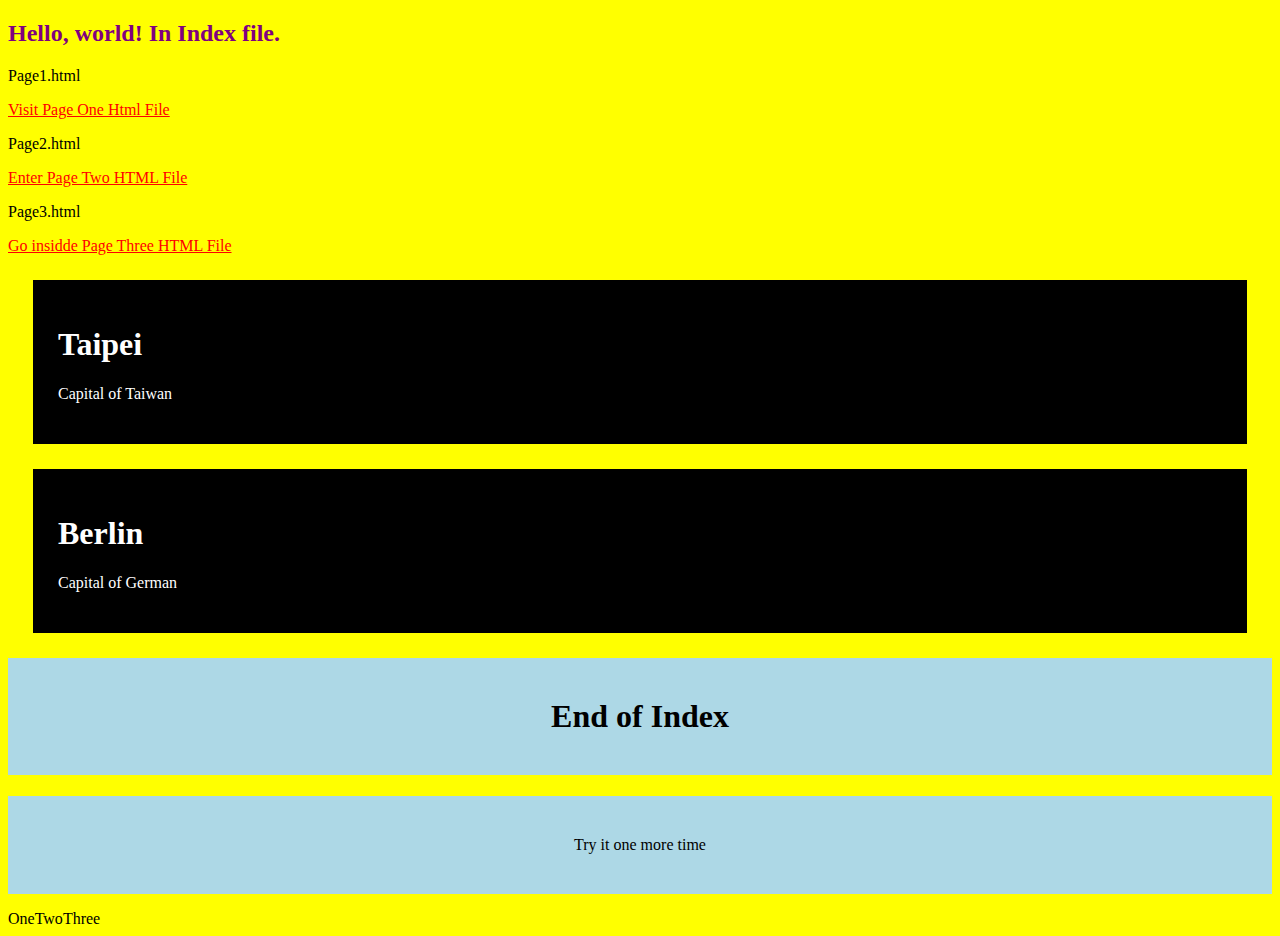
<file: index.html>
<!DOCTYPE html>
<html>
	<head>
		<title> My Index Webpage</title>
		<style>
		#myHeader {
			background-color : lightblue;
			color : black;
			padding : 40px;
			text-align : center;
		}
		
		.cities {
			background-color : black;
			color : white;
			margin : 25px;
			padding : 25px;
		}
		.box {
			display: flex;
			flex-wrap: wrap;
		}
  
		</style>
	</head>
	<body>
		<link rel = "stylesheet" href = "style2.css">
		
		<h2>Hello, world! In Index file.</h2>
		<p> Page1.html</p>
		<a href="file:///C:/Users/user/Desktop/project0/project0/page1.html">Visit Page One Html File</a>
		<p> Page2.html</p>
		<a href="file:///C:/Users/user/Desktop/project0/project0/page2.html">Enter Page Two HTML File</a>
		<p> Page3.html</p>
		<a href="file:///C:/Users/user/Desktop/project0/project0/page3.html">Go insidde Page Three HTML File</a>
		
		<div class = "cities">
			<h1> Taipei</h1>
			<p> Capital of Taiwan</p>
		</div>
		<div class = "cities">
			<h1> Berlin</h1>
			<p> Capital of German</p>
		</div>
		
		<h1 id = "myHeader">End of Index</h1>
		
		<p id = "myHeader"> Try it one more time</p>
		
		<div class="box">
			<div>One</div>
			<div>Two</div>
			<div>Three</div>
		</div>
		
	</body>
	
</html>
</file>
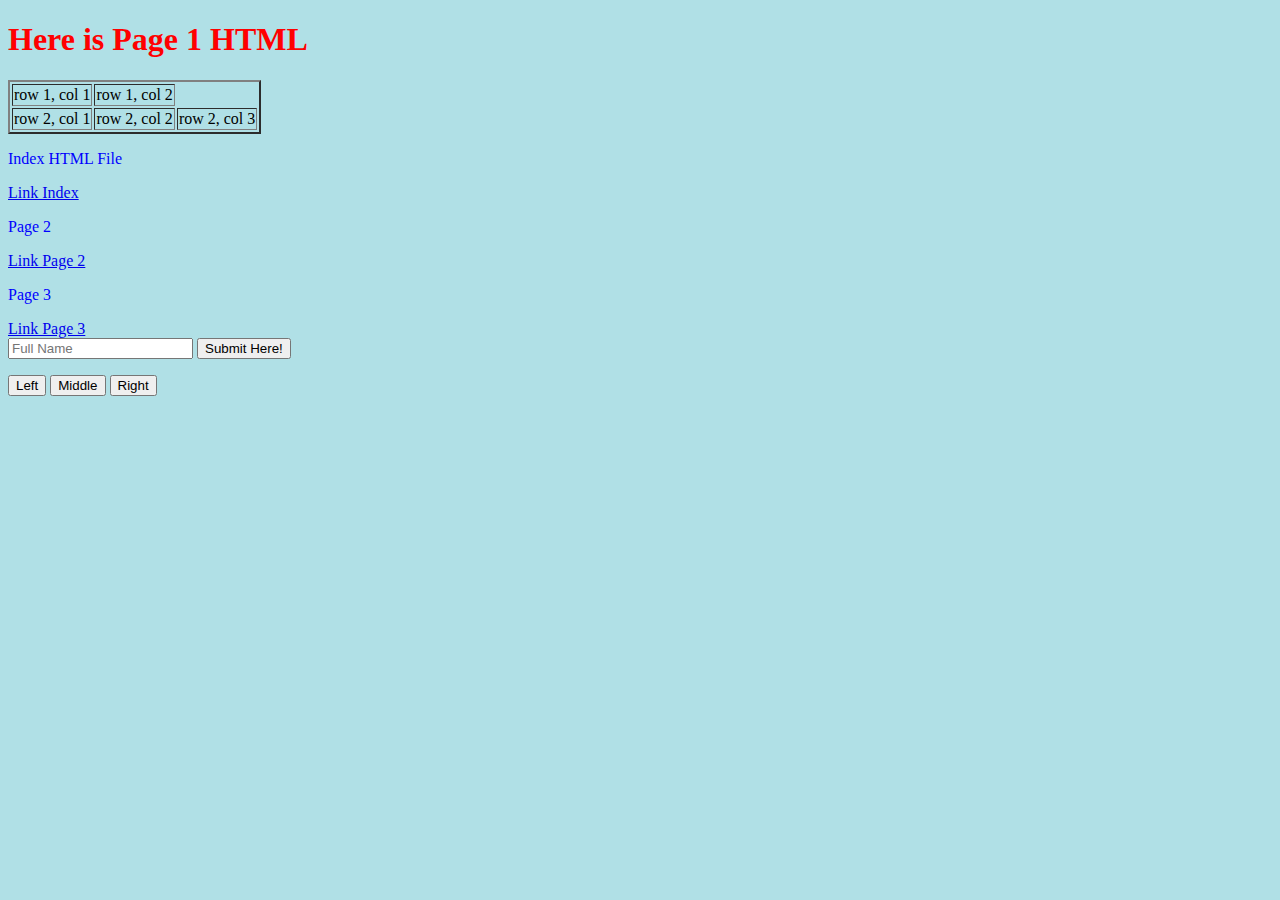
<file: page1.html>
<!DOCTYPE html>
<html>
	<head>
		<title> Page One HTML File</title>
		
	</head>
	<body>
		<link rel = "stylesheet" href = "style.css">
		<h1>Here is Page 1 HTML</h1>
		<table border = "2px solid black">
			<tr>
				<td> row 1, col 1</td>
				<td> row 1, col 2</td>
			</tr>
			<tr>
				<td> row 2, col 1</td>
				<td> row 2, col 2</td>
				<td> row 2, col 3</td>
			</tr>
			
		</table>
		<p>Index HTML File</p>
		<a href = "file:///C:/Users/user/Desktop/project0/project0/index.html">Link Index</a>
		<p>Page 2</p>
		<a href = "file:///C:/Users/user/Desktop/project0/project0/page2.html">Link Page 2</a>
		<p>Page 3</p>
		<a href = "file:///C:/Users/user/Desktop/project0/project0/page3.html">Link Page 3</a>
	
		<form>
			<input = "text" placeholder="Full Name" name = "name">
			<button>Submit Here!</button>
		</form>
		<p></p>
		<div class="btn-group" role="group" aria-label="Basic example">
			<button type="button" class="btn btn-secondary">Left</button>
			<button type="button" class="btn btn-secondary">Middle</button>
			<button type="button" class="btn btn-secondary">Right</button>
		</div>
		
		
		
	</body>
</html>
</file>
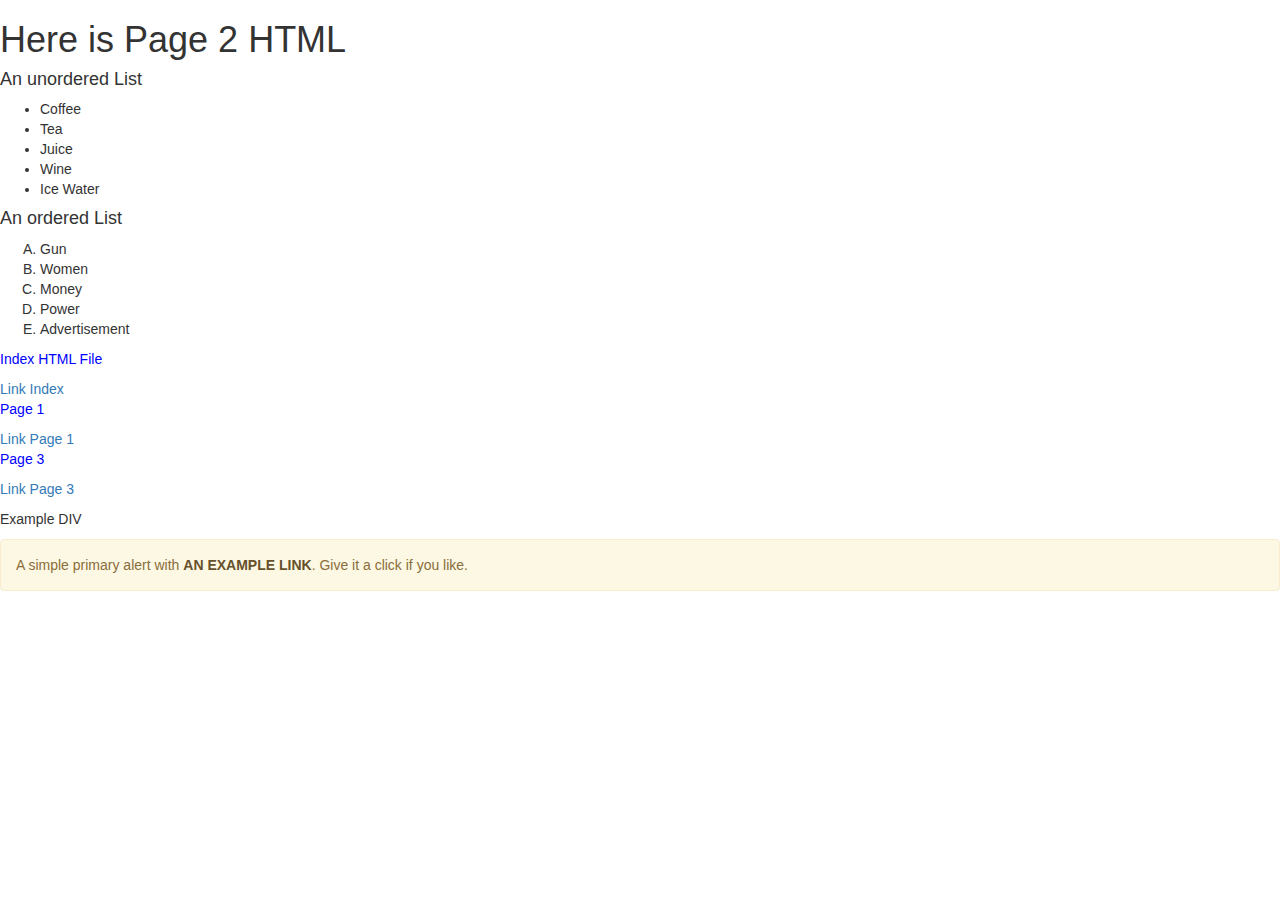
<file: page2.html>
<!DOCTYPE html>
<html>
	<head>
		<link rel="stylesheet" href="style.css">
		<title>Page Two HTML File</title>
		<style>
			@media screen and(max-width : 600px) {
				div.example {
					display : none;
				}
			}
		</style>
		<link href="https://maxcdn.bootstrapcdn.com/bootstrap/3.3.7/css/bootstrap.min.css" rel="stylesheet">
	</head>
	<body>
		<h1> Here is Page 2 HTML</h1>
		<h4> An unordered List</h4>
		<ul>
			<li>Coffee</li>
			<li>Tea</li>
			<li>Juice</li>
			<li>Wine</li>
			<li>Ice Water</li>
		</ul>
		
		<h4> An ordered List</h4>
		<ol type = "A">
			<li>Gun</li>
			<li>Women</li>
			<li>Money</li>
			<li>Power</li>
			<li>Advertisement</li>
		</ol>
		
		<p>Index HTML File</p>
		<a href = "file:///C:/Users/user/Desktop/project0/project0/index.html">Link Index</a>
		<p>Page 1</p>
		<a href = "file:///C:/Users/user/Desktop/project0/project0/page1.html">Link Page 1</a>
		<p>Page 3</p>
		<a href = "file:///C:/Users/user/Desktop/project0/project0/page3.html">Link Page 3</a>
		<p></p>
		<div class = "example">Example DIV</div>
		
		<p></p>
		<div class="alert alert-warning" role="alert">
			A simple primary alert with <a href="#" class="alert-link">AN EXAMPLE LINK</a>.
			Give it a click if you like.
		</div>
		<p></p>
		
	</body>
</html>
</file>
<file: style2.css>
body {
	background-color : yellow;
}

h2 {
	color : purple;
}

a {
	color : red;
}
</file>
<file: style.css>
body {
	background-color : powderblue;
}

h1 {
	color : red;
}

p {
	color : blue;
}
</file>
